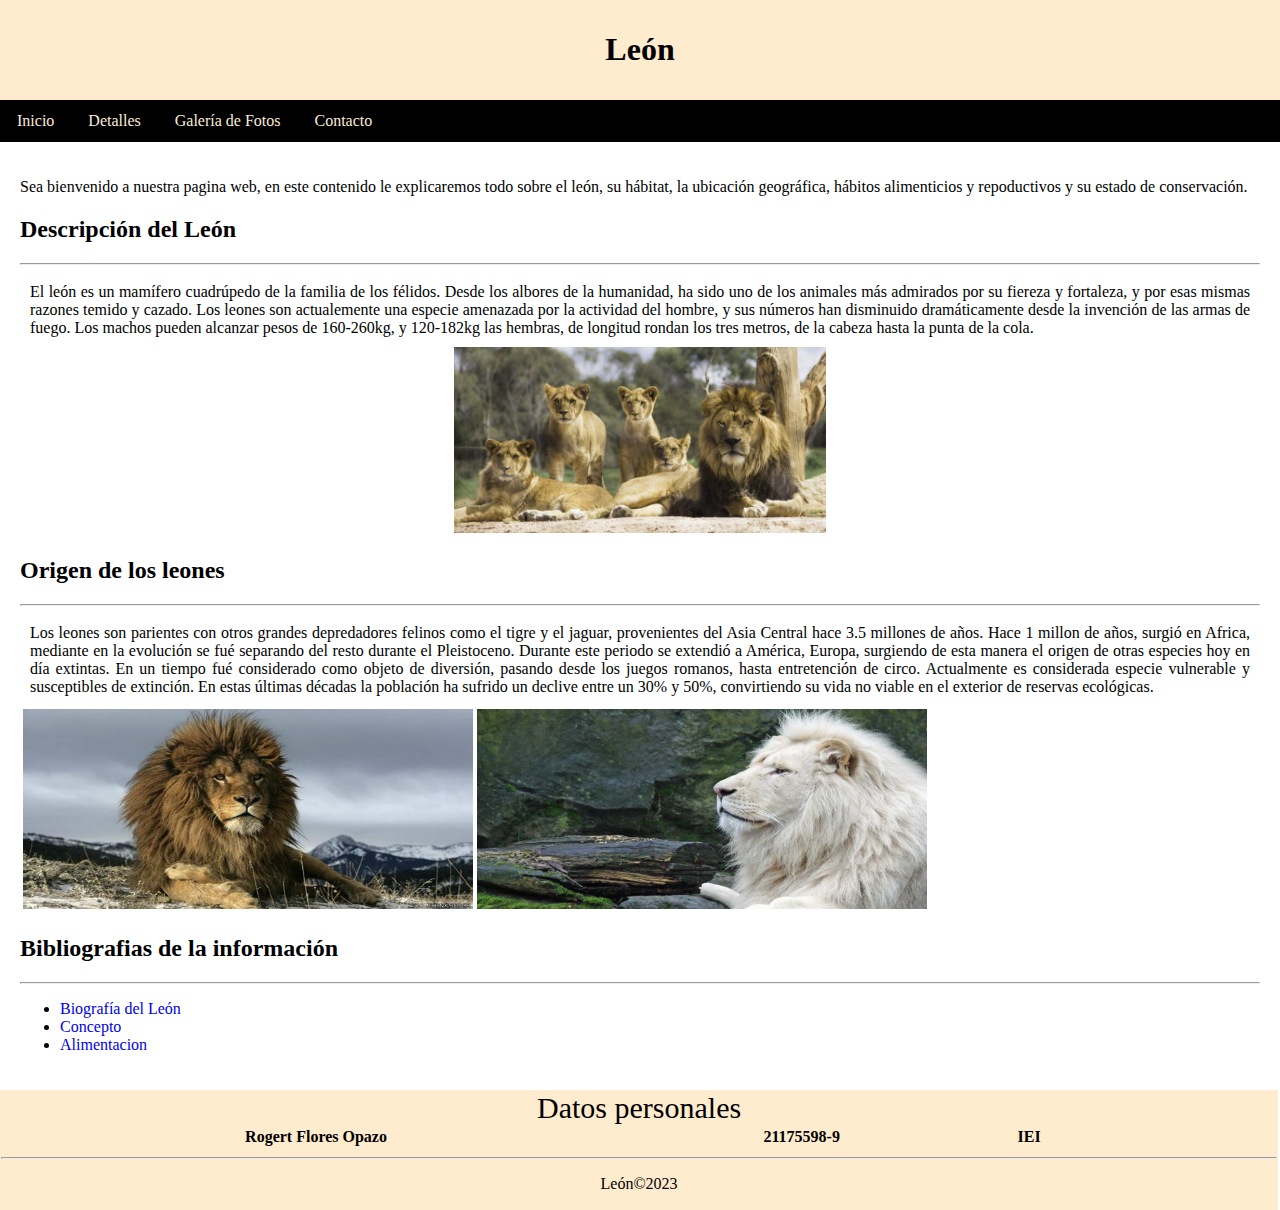
<file: Rogert_Flores Eva_2/Inicio/index.html>
<!DOCTYPE html>
<html lang="es">
<head>
    <meta charset="UTF-8">
    <meta http-equiv="X-UA-Compatible" content="IE=edge">
    <meta name="viewport" content="width=device-width, initial-scale=1.0">
    <link rel="stylesheet" href="../Inicio/CSS/estilo inicio.css">
    <title>Informacion General</title>
</head>
<body>
    <header>
        <h1>León</h1>
    </header>
    <nav>
        <a href="index.html" target="_blank">Inicio</a>
        <a href="detalles.html" target="_blank">Detalles</a>
        <a href="galeria de fotos.html" target="_blank">Galería de Fotos</a>
        <a href="contacto.html" target="_blank">Contacto</a>
    </nav>
    <main>
        <p style="text-align: left;">Sea bienvenido a nuestra pagina web, en este contenido le explicaremos todo sobre el león, su hábitat, la ubicación geográfica, hábitos alimenticios y repoductivos y su estado de conservación.</p>
        
        <h2>Descripción del León</h2>
        <hr>
        <div class="descripcion">
            El león es un mamífero cuadrúpedo de la familia de los félidos. Desde los albores de la humanidad, ha sido uno de los animales más 
            admirados por su fiereza y fortaleza, y por esas mismas razones temido y cazado. 
            Los leones son actualemente una especie amenazada por la actividad del hombre, y sus números han disminuido dramáticamente desde la 
            invención de las armas de fuego. Los machos pueden alcanzar pesos de 160-260kg, y 120-182kg las hembras, de longitud rondan los tres metros,
            de la cabeza hasta la punta de la cola.
        </div>
        <div>
            <center><img src="imagenes/manada.jpg" alt="" width="30%"></center>
            
        </div>
        <h2>Origen de los leones</h2>
        <hr>
        <div class="descripcion">
            Los leones son parientes con otros grandes depredadores felinos como el tigre y el jaguar, provenientes del Asia Central hace 
            3.5 millones de años. Hace 1 millon de años, surgió en Africa, mediante en la evolución se fué separando del resto durante el 
            Pleistoceno. Durante este periodo se extendió a América, Europa, surgiendo de esta manera el origen de otras especies hoy en día 
            extintas. En un tiempo fué considerado como objeto de diversión, pasando desde los juegos romanos, hasta entretención de circo.
            Actualmente es considerada especie vulnerable y susceptibles de extinción. En estas últimas décadas la población ha sufrido 
            un declive entre un 30% y 50%, convirtiendo su vida no viable en el exterior de reservas ecológicas.
        </div>
        <table >
            <tr>
                <td><img src="imagenes/leon del atlas.jpg" alt="" width="450px" height="200px"></td>
                <td><img src="imagenes/albino.jpg" alt="" width="450px" height="200px"></td>

            </tr>
        </table>

        <h2>Bibliografias de la información</h2>
        <hr>
        <ul>
            <li><a href="https://humanidades.com/leon/">Biografía del León</a></li>
            <li><a href="https://concepto.de/leon/">Concepto</a></li>
            <li><a href="https://ecodiversidad.com/leon-alimentacion/">Alimentacion</a></li>
          </ul>
    </main>
    <footer>
        <div class="titulo1">
            Datos personales
        </div>
        <table class="table1">

            <tr>
                <th >Rogert Flores Opazo</th>
                <th>21175598-9</th>
                <th>IEI</th>
            </tr>
        </table>
        <hr>
        <p>León&copy;2023</p>
    </footer>
</body>
</html>
</file>
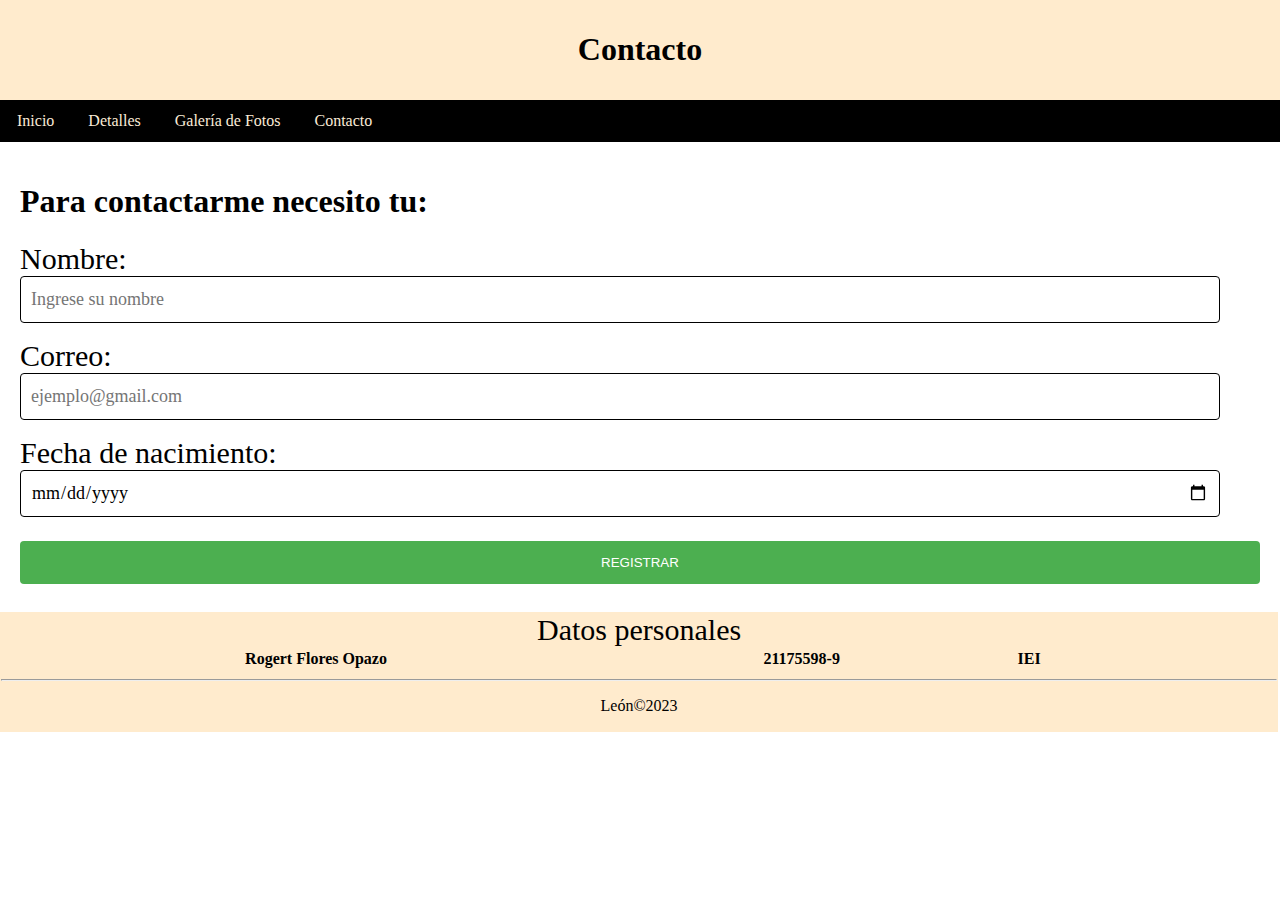
<file: Rogert_Flores Eva_2/Inicio/contacto.html>
<!DOCTYPE html>
<html lang="es">
<head>
    <meta charset="UTF-8">
    <meta http-equiv="X-UA-Compatible" content="IE=edge">
    <meta name="viewport" content="width=device-width, initial-scale=1.0">
    <link rel="stylesheet" href="../Inicio/CSS/estilo inicio.css">
    <title>Contacto</title>
</head>
<body>
    <header>
        <h1>Contacto</h1>
    </header>
    <nav>
        <a href="index.html" target="_blank">Inicio</a>
        <a href="detalles.html" target="_blank">Detalles</a>
        <a href="galeria de fotos.html" target="_blank">Galería de Fotos</a>
        <a href="contacto.html" target="_blank">Contacto</a>
    </nav>
    <main>
        <h1>Para contactarme necesito tu:</h1>
        <form>
            <label for="nombre" class="sub">Nombre:</label>
            <input type="text" class="barra" placeholder="Ingrese su nombre">
        </form>
        <form>
            <label for="correo" class="sub">Correo:</label>
            <input type="email" class="barra" placeholder="ejemplo@gmail.com">
        </form>
        <form>
            <label for="fecha" class="sub">Fecha de nacimiento:</label>
            <input type="date" class="barra">
        </form>
        <input type="submit" value="REGISTRAR">
        <br>
    </main>
    <footer>
        <div class="titulo1">
            Datos personales
        </div>
        <table class="table1">

            <tr>
                <th >Rogert Flores Opazo</th>
                <th>21175598-9</th>
                <th>IEI</th>
            </tr>
        </table>
        <hr>
        <p>León&copy;2023</p>
    </footer>
</body>
</html>
</file>
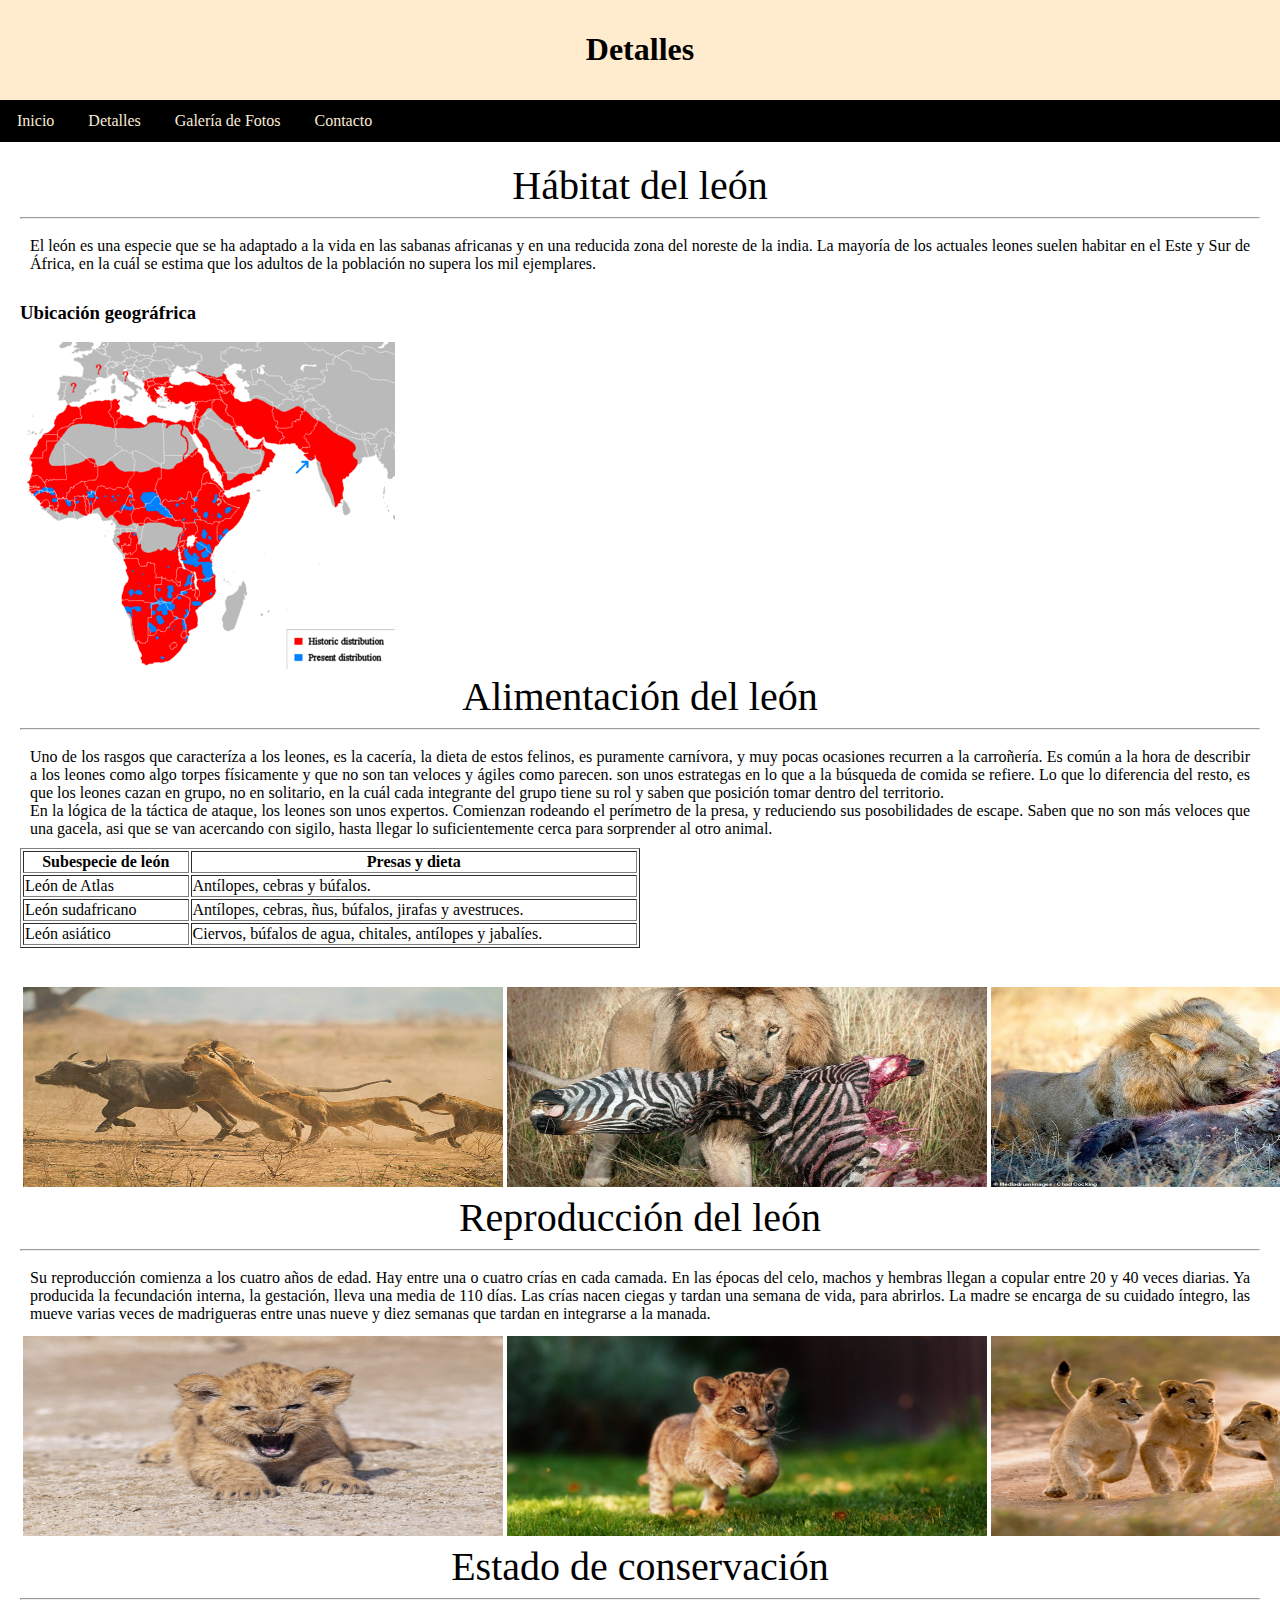
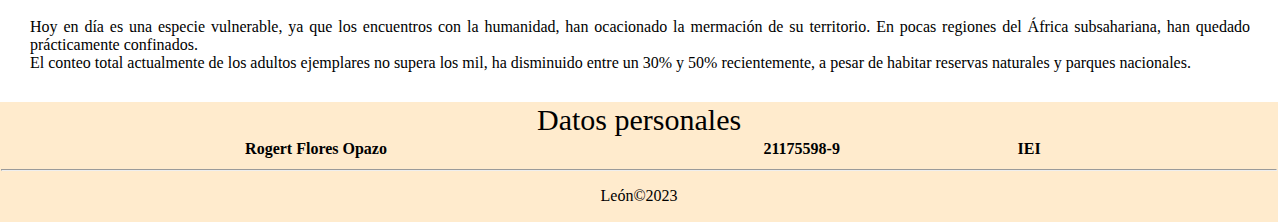
<file: Rogert_Flores Eva_2/Inicio/detalles.html>
<!DOCTYPE html>
<html lang="es">
<head>
    <meta charset="UTF-8">
    <meta http-equiv="X-UA-Compatible" content="IE=edge">
    <meta name="viewport" content="width=device-width, initial-scale=1.0">
    <link rel="stylesheet" href="../Inicio/CSS/estilo inicio.css">
    <title>Detalles</title>
</head>
<body>
    <header>
        <h1>Detalles</h1>
    </header>
    <nav>
        <a href="index.html" target="_blank">Inicio</a>
        <a href="detalles.html" target="_blank">Detalles</a>
        <a href="galeria de fotos.html" target="_blank">Galería de Fotos</a>
        <a href="contacto.html" target="_blank">Contacto</a>
    </nav>
    <main>
        <div class="titulo">
            Hábitat del león
        </div>

        <hr>
        <div class="descripcion">
            El león es una especie que se ha adaptado a la vida en las sabanas africanas y en una reducida zona del noreste de la india. 
            La mayoría de los actuales leones suelen habitar en el Este y Sur de África, en la cuál se estima que los adultos de la población no 
            supera los mil ejemplares.
        </div>
        
            <h3>Ubicación geográfrica</h3>
            <img src="imagenes/distribucion leon.png" alt="ubicacion del leon">
        </div>
        <br>
        <div class="titulo">
            Alimentación del león
        </div>

        <hr>
        <div class="descripcion">
            Uno de los rasgos que caracteríza a los leones, es la cacería, la dieta de estos felinos, es puramente carnívora, y muy pocas ocasiones recurren a la carroñería. 
            Es común a la hora de describir a los leones como algo torpes físicamente y que no son tan veloces y ágiles como parecen. son unos estrategas en lo que a la 
            búsqueda de comida se refiere. Lo que lo diferencia del resto, es que los leones cazan en grupo, no en solitario, en la cuál cada integrante del grupo tiene 
            su rol y saben que posición tomar dentro del territorio. <br>En la lógica de la táctica de ataque, los leones son unos expertos. Comienzan rodeando el perímetro de la presa, y reduciendo sus posobilidades de escape. 
            Saben que no son más veloces que una gacela, asi que se van acercando con sigilo, hasta llegar lo suficientemente cerca para sorprender al otro animal.
        </div>
        
        <div>
            <table border="1" width="50%">
                <tr>
                    <th >Subespecie de león</th>
                    <th>Presas y dieta</th>
                </tr>
                <tr  style="text-align: justify;">
                    <td>León de Atlas</td>
                    <td>Antílopes, cebras y búfalos.</td>
                </tr>
                <tr  style="text-align: justify;">
                    <td>León sudafricano</td>
                    <td>Antílopes, cebras, ñus, búfalos, jirafas y avestruces.</td>
                </tr>
                <tr  style="text-align: justify;">
                    <td>León asiático</td>
                    <td>Ciervos, búfalos de agua, chitales, antílopes y jabalíes.</td>
                </tr>


            </table>
            <br>
            <br>
            <table>
                <tr>
                    <td><img src="imagenes/leones cazando.jpg" width="480px" height="200px" alt="cazería"></td>
                    <td><img src="imagenes/cazando.jpg" width="480px" height="200px" alt="cazería"></td>
                    <td><img src="imagenes/leon caza hiena.jpg" width="480px" height="200px" alt="cazería"></td>
                </tr>

            </table>
        </div>
        <div class="titulo">
            Reproducción del león
        </div>
        <hr>
        <div class="descripcion">
            Su reproducción comienza a los cuatro años de edad. Hay entre una o cuatro crías en cada camada. En las épocas del celo, machos y hembras llegan a 
        copular entre 20 y 40 veces diarias. Ya producida la fecundación interna, la gestación, lleva una media de 110 días. Las crías nacen ciegas y tardan una semana 
        de vida, para abrirlos. La madre se encarga de su cuidado íntegro, las mueve varias veces de madrigueras entre unas nueve y diez semanas que tardan en integrarse 
        a la manada.
        </div>

        <table>
            <tr>
                <td><img src="imagenes/cria.jpeg" width="480px" height="200px" alt="cazería"></td>
                <td><img src="imagenes/cria leon.jpg" width="480px" height="200px" alt="cazería"></td>
                <td><img src="imagenes/tres crias.jpg" width="480px" height="200px" alt="cazería"></td>
            </tr>

        </table>
        <div class="titulo">
            Estado de conservación
        </div>
        <hr>
        <div class="descripcion">
            Hoy en día es una especie vulnerable, ya que los encuentros con la humanidad, han ocacionado la mermación de su territorio. En pocas regiones del África 
            subsahariana, han quedado prácticamente confinados. <br>
        El conteo total actualmente de los adultos ejemplares no supera los mil, ha disminuido entre un 30% y 50% recientemente, a pesar de habitar reservas naturales 
            y parques nacionales.
        </div>
    </main>
    <footer>
        <div class="titulo1">
            Datos personales
        </div>
        <table class="table1">

            <tr>
                <th >Rogert Flores Opazo</th>
                <th>21175598-9</th>
                <th>IEI</th>
            </tr>
        </table>
        <hr>
        <p>León&copy;2023</p>
    </footer>
</body>
</html>
</file>
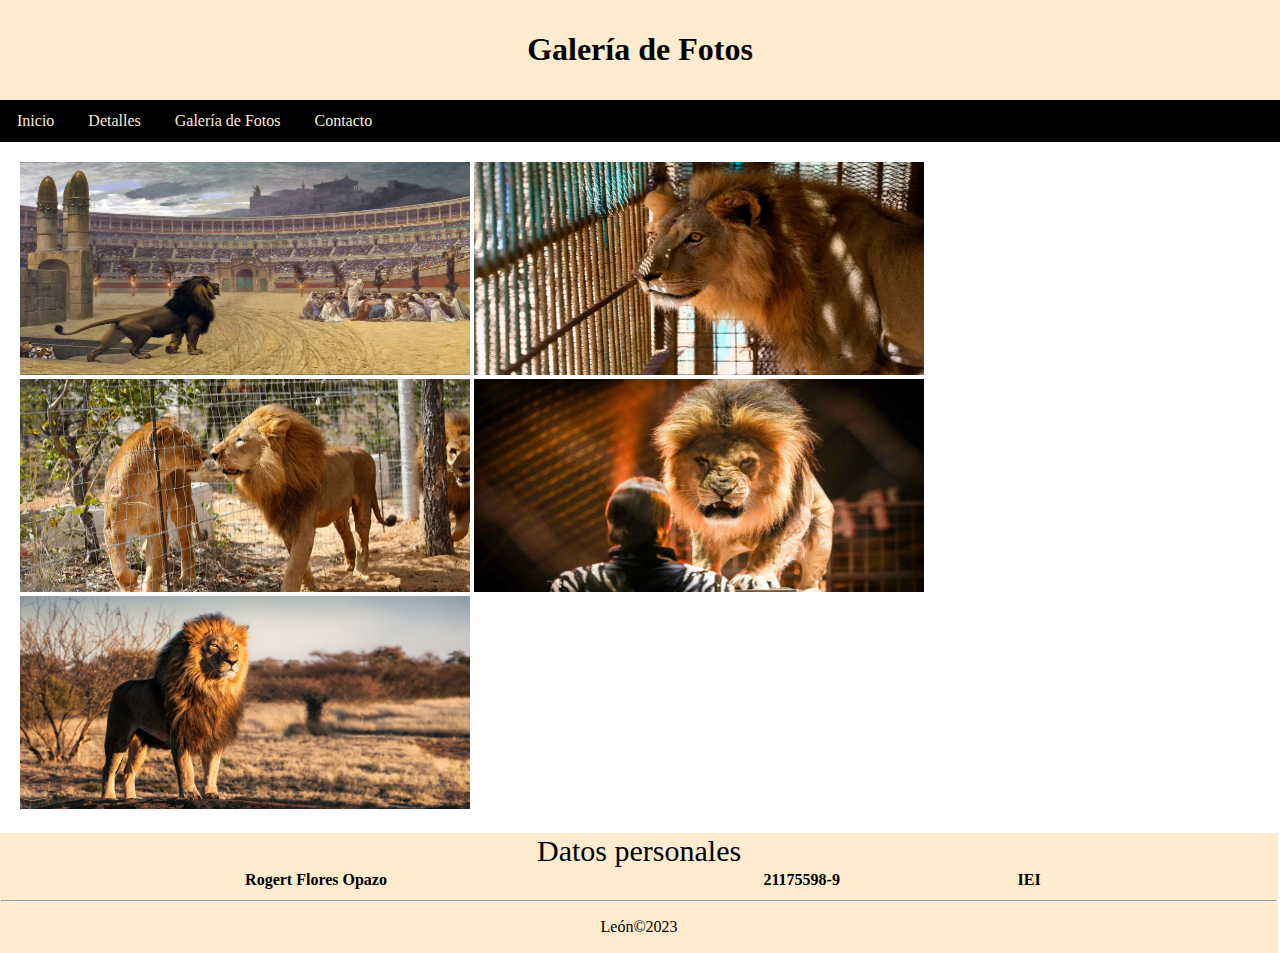
<file: Rogert_Flores Eva_2/Inicio/galeria de fotos.html>
<!DOCTYPE html>
<html lang="es">
<head>
    <meta charset="UTF-8">
    <meta http-equiv="X-UA-Compatible" content="IE=edge">
    <meta name="viewport" content="width=device-width, initial-scale=1.0">
    <link rel="stylesheet" href="../Inicio/CSS/estilo inicio.css">
    <title>Galería de Fotos</title>
</head>
<body>
    <header>
        <h1>Galería de Fotos</h1>
    </header>
    <nav>
        <a href="index.html" target="_blank">Inicio</a>
        <a href="detalles.html" target="_blank">Detalles</a>
        <a href="galeria de fotos.html" target="_blank">Galería de Fotos</a>
        <a href="contacto.html" target="_blank">Contacto</a>
    </nav>
    <main>
        <div class="imagenes">
            <a href="https://www.univision.com/proxy/api/cached/picture?href=https%3A%2F%2Fuvn-brightspot.s3.amazonaws.com%2Fassets%2Fvixes%2Fl%2Fleon_en_coliseo_romano_-_la_ultima_plegaria_de_los_cristianos_-_jean-leon_gerome.jpg&width=0&height=0&ratio_width=1240&ratio_height=698&format=webp">
                <img src="imagenes/ilustracion coliseo romano.jpg" alt="Tiempos romanos"  width="450px" height="213px" >                
            </a>
            <a href="https://laopinion.com/wp-content/uploads/sites/3/2022/05/VIDEO-Leon-arranca-dedo-anular-a-cuidador-bromista-que-lo-provoco-en-un-zoologico-en-Jamaica-1.jpg?quality=80&strip=all&w=960">
                <img src="imagenes/leon enjaulado.jpg" alt="enjaulado" width="450px" height="213px" >                
            </a>
            <a href="https://i0.wp.com/epanews.cl/wp-content/uploads/2016/05/leones-zoo.jpg?fit=900%2C450&ssl=1">
                <img src="imagenes/leones-zoo.jpg" alt="zoo"  width="450px" height="213px" >                
            </a>
            <a href="https://e00-marca.uecdn.es/assets/multimedia/imagenes/2018/08/30/15356245976716.jpg">
                <img src="imagenes/leon crico.jpg" alt="circo" width="450px" height="213px" >                
            </a>
            <a href="https://humanidades.com/wp-content/uploads/2019/03/leon-1-e1587400243331.jpg">
                <img src="imagenes/leon habitat.jpg" alt="habitat" width="450px" height="213px" >                
            </a>
        </div>        
    </main>
    <footer>
        <div class="titulo1">
            Datos personales
        </div>
        <table class="table1">

            <tr>
                <th >Rogert Flores Opazo</th>
                <th>21175598-9</th>
                <th>IEI</th>
            </tr>
        </table>
        <hr>
        <p>León&copy;2023</p>
    </footer>
</body>
</html>
</file>
<file: Rogert_Flores Eva_2/Inicio/CSS/estilo inicio.css>
body {
    font-family: Cambria, Cochin, Georgia, Times, 'Times New Roman', serif;
    margin: 0;
    
}

header {
    background-color: blanchedalmond;
    text-align: center;
    padding: 10px;
}

nav {
    background-color: black;
    overflow: hidden;
}

nav a {
    color:antiquewhite;
    display: block;
    padding: 12px 17px;
    text-decoration: none;
    text-align: center;
    float: left;
}

nav a:hover{
    background-color: beige;
    color: black;
}

main {
    padding: 20px;
}

footer{
    background-color: blanchedalmond;
    text-align: center;
    padding: 1px;
    bottom: 0;
    right: 0;
    width: 99.7%;
}


.titulo{

    color: #000;
    text-align: center;
    font-size: 40px;
}
.titulo1{

    color: rgb(0, 0, 0);
    text-align: center;
    font-size: 30px;
}

.descripcion{

    text-align: justify;
    padding: 10px;
}


.table1 {
    width: 85%;
    text-align: center;

  }
  
  a{
    text-decoration:none
}

.barra {
    width: 95%;
    height:25px;
    padding: 10px;
    border-radius: 4px;
    margin-bottom: 16px;
    border: 1px solid;
    font-family: Cambria, Cochin, Georgia, Times, 'Times New Roman', serif;
    font-size: 18px;
}


input[type=submit] {
    width: 100%;
    background-color: #4CAF50;
    color: white;
    padding: 14px 20px;
    margin: 8px 0;
    border: none;
    border-radius: 4px;
    cursor: pointer;
  }
  
input[type=submit]:hover {
    background-color: #45a049;
}

.sub {
    font-size: 30px;
}
</file>
